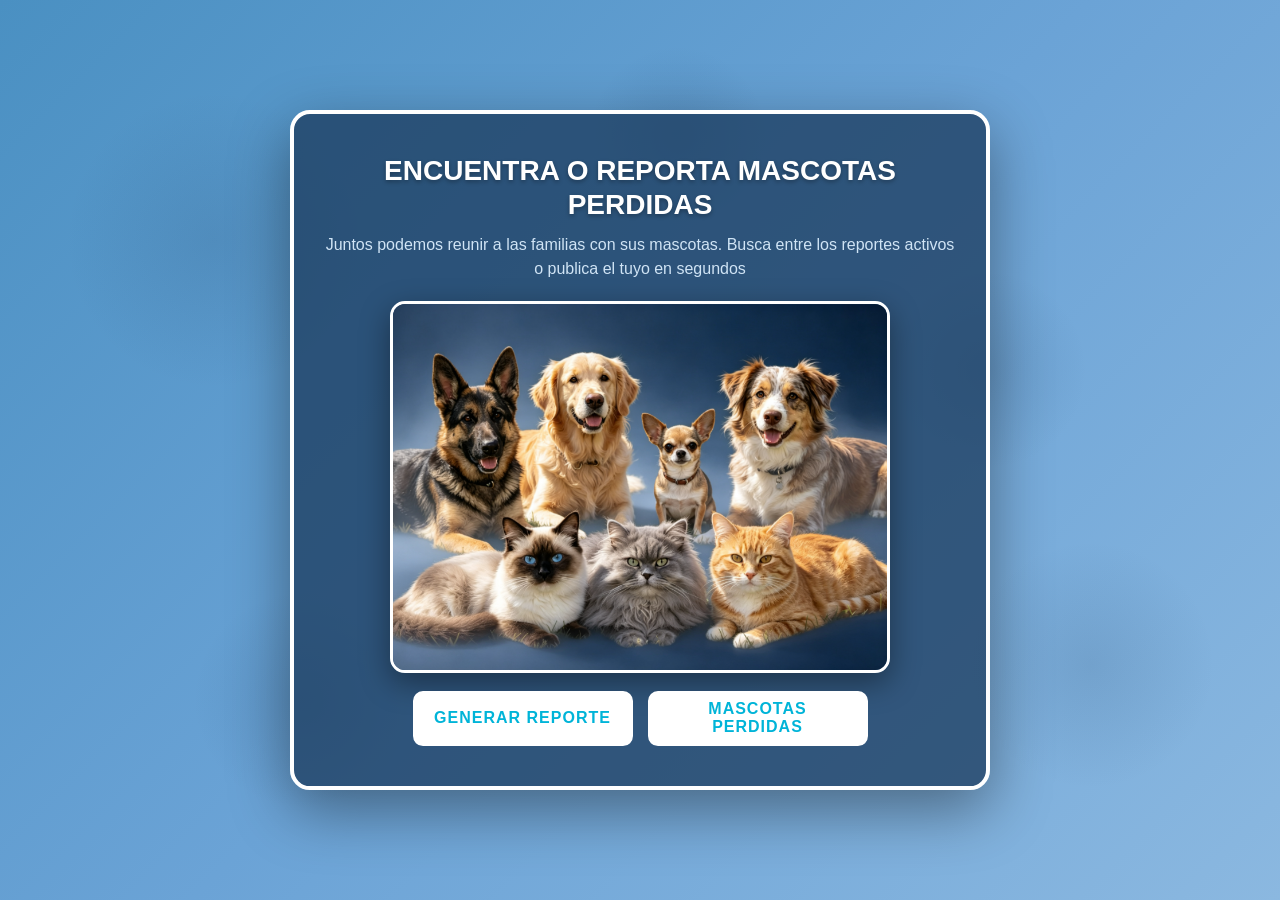
<file: public/index.html>
<!DOCTYPE html>
<html lang="es">
<head>
<meta charset="UTF-8">
<meta name="viewport" content="width=device-width, initial-scale=1.0, maximum-scale=1.0, user-scalable=no">
<title>Inicio de Sesión</title>
<!-- ✅ Conexión con tu hoja de estilos -->
<link rel="stylesheet" href="styleIndex.css">
<script src='app.js'></script>
<script src='whatsapp.js'></script>
</head>
<body>
<div class="mascota-fondo-1"></div>
<div class="mascota-fondo-2"></div>
<div class="mascota-fondo-3"></div>
<div class="contenedor">
    <label>ENCUENTRA O REPORTA MASCOTAS PERDIDAS</label>
    <label>Juntos podemos reunir a las familias con sus mascotas. Busca entre los reportes activos o publica el tuyo en segundos</label>
    <img class="imagen-mascotas" 
         src="Captura.PNG" 
         alt="Mascotas felices juntas"
         loading="lazy">
    <div class="botones-contenedor">
        <a href="registro.html" class="boton iniciar">GENERAR REPORTE</a>
        <a href="sector_de_mascotas.html" class="boton continuar">MASCOTAS PERDIDAS</a>
    </div>
</div>
</body>
</html>
</file>
<file: public/styleIndex.css>
* {
        margin: 0;
        padding: 0;
        box-sizing: border-box;
    }
    html, body {
        height: 100%;
        min-height: 100vh;
        font-family: Arial, sans-serif;
        background: linear-gradient(135deg, #4a90c2 0%, #6ba3d6 50%, #8bb8e0 100%);
        overflow: hidden;
        position: relative;
    }
    /* Fondo decorativo con siluetas de mascotas */
    body::before,
    body::after,
    .mascota-fondo-1,
    .mascota-fondo-2,
    .mascota-fondo-3 {
        content: '';
        position: absolute;
        background: radial-gradient(ellipse, rgba(26, 58, 92, 0.12) 0%, transparent 70%);
        border-radius: 50%;
        pointer-events: none;
    }
    body::before {
        width: 300px;
        height: 300px;
        top: 10%;
        left: 5%;
    }
    body::after {
        width: 250px;
        height: 250px;
        top: 60%;
        right: 5%;
    }
    .mascota-fondo-1 {
        width: 200px;
        height: 200px;
        top: 30%;
        right: 15%;
    }
    .mascota-fondo-2 {
        width: 220px;
        height: 220px;
        bottom: 10%;
        left: 15%;
    }
    .mascota-fondo-3 {
        width: 180px;
        height: 180px;
        top: 5%;
        right: 40%;
    }
    .contenedor {
        max-width: 92%;
        width: 700px;
        margin: 0 auto;
        background: rgba(26, 58, 92, 0.75);
        border: 4px solid #ffffff;
        border-radius: 20px;
        padding: clamp(20px, 5vw, 40px) clamp(15px, 6vw, 30px);
        box-shadow: 0 20px 60px rgba(0, 0, 0, 0.4);
        text-align: center;
        position: absolute;
        top: 50%;
        left: 50%;
        transform: translate(-50%, -50%);
    }
    .contenedor label:first-of-type {
        display: block;
        font-size: clamp(20px, 5vw, 28px);
        font-weight: bold;
        color: #ffffff;
        margin-bottom: 12px;
        text-transform: uppercase;
        text-shadow: 0 2px 4px rgba(0,0,0,0.3);
        line-height: 1.2;
    }
    .contenedor label:nth-of-type(2) {
        display: block;
        font-size: clamp(14px, 3vw, 16px);
        color: #d0e4f5;
        margin-bottom: 20px;
        line-height: 1.5;
    }
    .imagen-mascotas {
        width: 100%;
        max-width: 500px;
        border-radius: 15px;
        margin: 0 auto 18px;
        display: block;
        box-shadow: 0 10px 30px rgba(0, 0, 0, 0.4);
        border: 3px solid #ffffff;
        height: auto;
        object-fit: cover;
    }
    .botones-contenedor {
        display: flex;
        flex-direction: row;
        justify-content: center;
        align-items: center;
        flex-wrap: wrap;
        gap: 15px;
    }
    .boton {
        display: flex;
        align-items: center;
        justify-content: center;
        width: 100%;
        max-width: 220px;
        height: 55px;
        padding: 0 15px;
        font-size: clamp(14px, 3vw, 16px);
        font-weight: bold;
        border: 3px solid #ffffff;
        border-radius: 10px;
        cursor: pointer;
        transition: all 0.3s ease;
        text-transform: uppercase;
        letter-spacing: 1px;
        text-decoration: none;
        box-sizing: border-box;
        text-align: center;
        background: #ffffff;
        color: #00b4d8;
    }
    .boton:hover {
        transform: scale(1.05);
        box-shadow: 0 8px 20px rgba(0, 0, 0, 0.3);
        background: #00b4d8;
        color: white;
    }
    /* Ajustes para tablets */
    @media (min-width: 481px) and (max-width: 768px) {
        .imagen-mascotas {
            max-width: 450px;
        }
        .boton {
            max-width: 200px;
        }
    }
    /* Ajustes específicos para móviles pequeños */
    @media (max-width: 480px) {
        .contenedor {
            padding: 25px 20px;
        }
        .imagen-mascotas {
            max-width: 100%;
        }
        .botones-contenedor {
            flex-direction: column;
            gap: 12px;
        }
        .boton {
            max-width: 280px;
            width: 100%;
            height: 52px;
        }
    }
    /* Ajustes para pantallas muy pequeñas */
    @media (max-width: 360px) {
        .contenedor {
            padding: 20px 15px;
        }
        .contenedor label:first-of-type {
            font-size: clamp(18px, 5vw, 22px);
        }
    }
</file>
